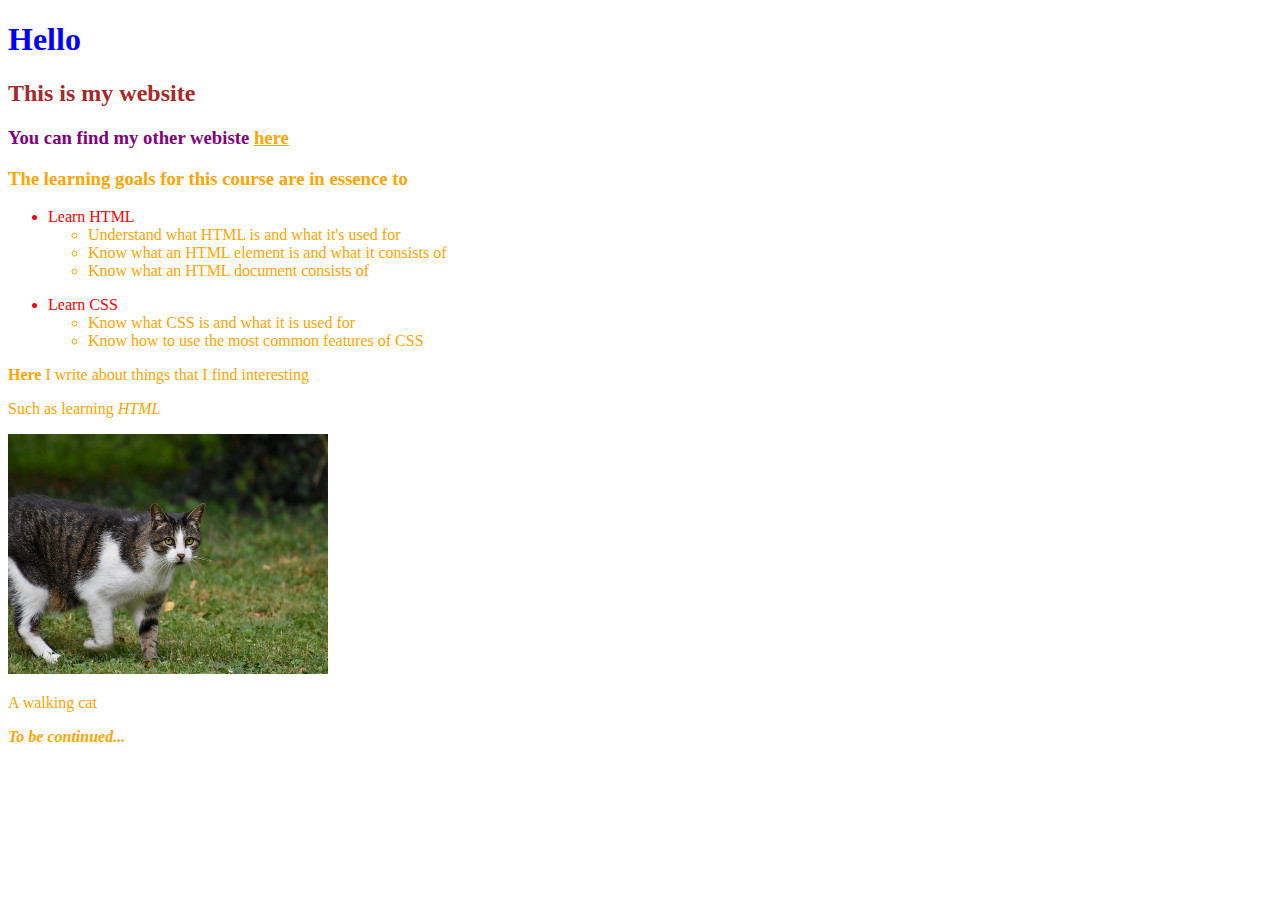
<file: index.html>
<!DOCTYPE html>
<html>

<head>
  <meta charset="utf-8">
  <title>Lapio website</title>
  <link rel="stylesheet" href="style.css">
</head>

<body>
  <!--Do the exercises here-->
  <h1>Hello</h1>
  <h2>This is my website</h2>
  <h3 id="purple">You can find my other webiste <a href="second.html">here</a></h3>
  <h3>The learning goals for this course are in essence to</h3>
  <ul>
    <li class="red">Learn HTML</li>
    <ul>
      <li>Understand what HTML is and what it's used for</li>
      <li>Know what an HTML element is and what it consists of</li>
      <li>Know what an HTML document consists of</li>
    </ul>
  </ul>
  <ul>
    <li class="red">Learn CSS</li>
    <ul>
      <li>Know what CSS is and what it is used for</li>
      <li>Know how to use the most common features of CSS</li>
    </ul>
  </ul>
  <p><strong>Here</strong> I write about things that I find interesting</p>
  <p>Such as learning <i>HTML</i></p>
  <img src="assets/meow.jpg" alt="Meow" height="240" width="320"/>
  <p>A walking cat</p>
  <i><strong>To be continued...</strong></i>
</body>

</html>
</file>
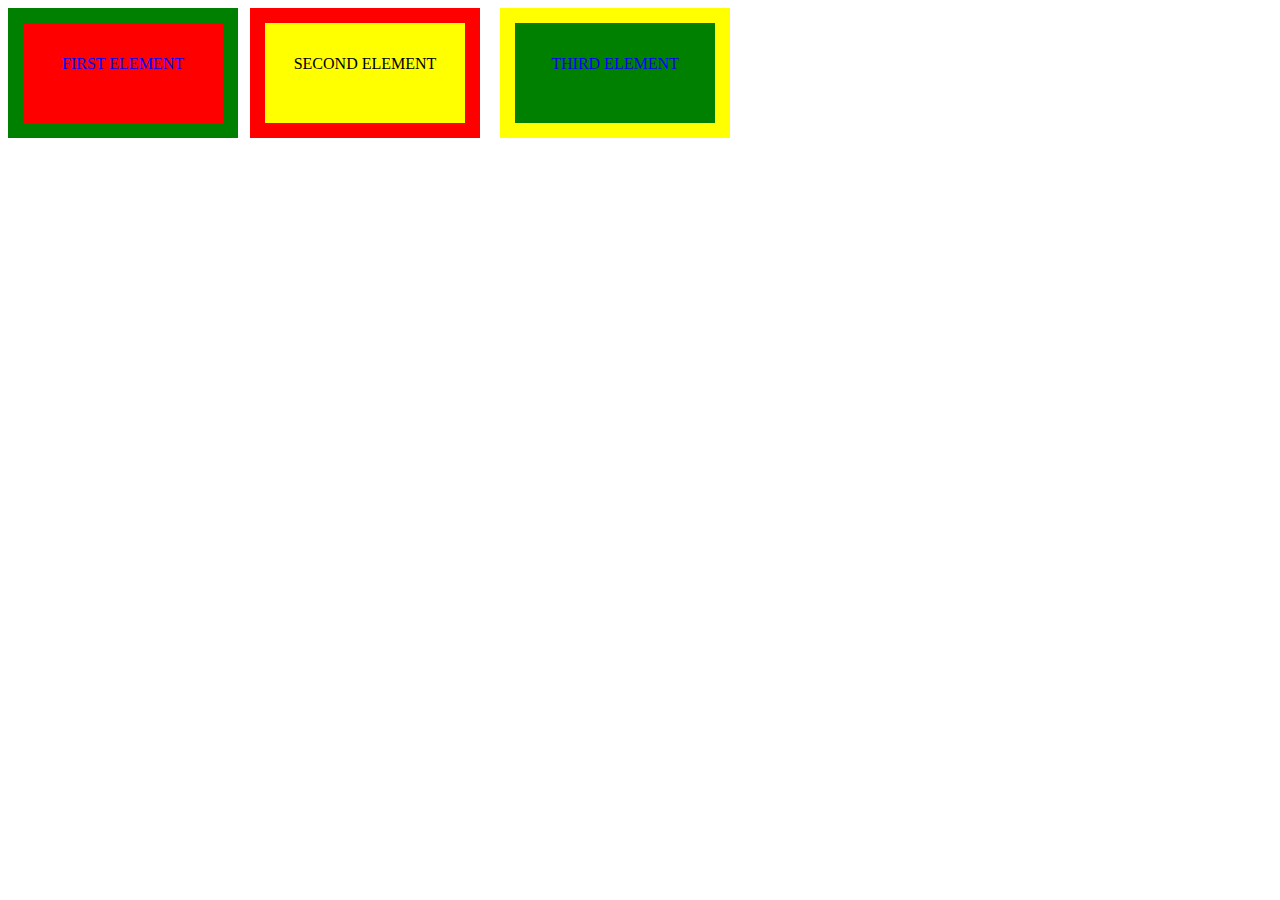
<file: positions.html>
<!DOCTYPE html>
<html>

<head>
  <meta charset="utf-8">
  <title>Positions</title>
  <link rel="stylesheet" href="postitions_style.css">

</head>

<body>
  <!--Do the exercises here-->
  <div class="first-box-container">
    <p>First element</p>
  </div>
  <div class="second-box-container">
    <p>Second element</p>
  </div>
  <div class="third-box-container">
    <p>Third element</p>
  </div>
</body>

</html>
</file>
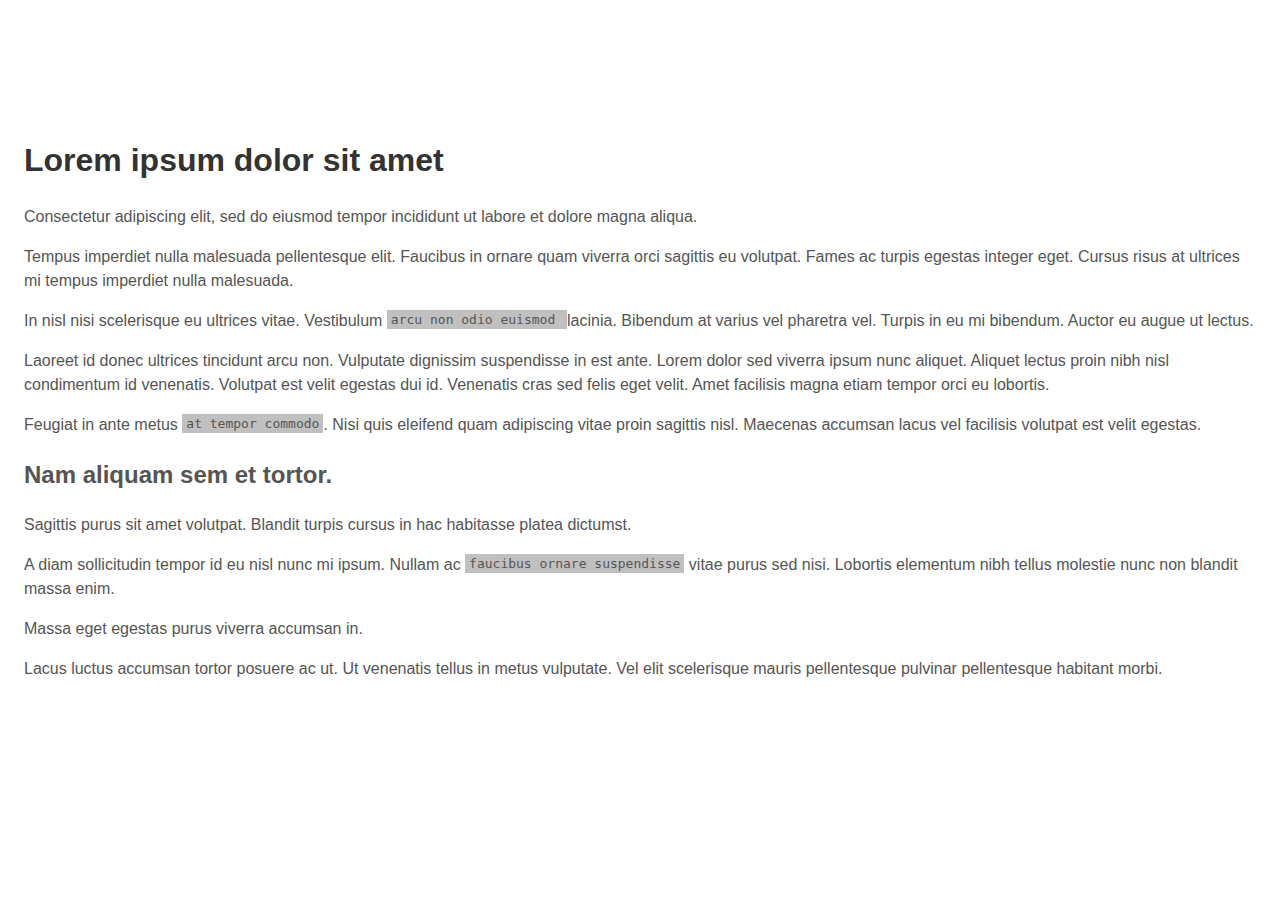
<file: readable_text.html>
<!DOCTYPE html>
<html>

<head>
  <meta charset="utf-8">
  <title>Lorem Ipsum</title>
  <link rel="stylesheet" href="text.css">

</head>

<body>
    <h1>Lorem ipsum dolor sit amet</h1>

    <p>Consectetur adipiscing elit, sed do eiusmod tempor incididunt ut labore et dolore magna aliqua.</p>
  
    <p>Tempus imperdiet nulla malesuada pellentesque elit. Faucibus in ornare quam viverra orci sagittis eu volutpat.
      Fames ac turpis egestas integer eget. Cursus risus at ultrices mi tempus imperdiet nulla malesuada.</p>
  
    <p>In nisl nisi scelerisque eu ultrices vitae. Vestibulum <code>arcu non odio euismod </code> lacinia. Bibendum at varius vel
      pharetra vel. Turpis in eu mi bibendum. Auctor eu augue ut lectus.</p>
  
    <p>Laoreet id donec ultrices tincidunt arcu non. Vulputate dignissim suspendisse in est ante. Lorem dolor sed viverra
      ipsum nunc aliquet. Aliquet lectus proin nibh nisl condimentum id venenatis. Volutpat est velit egestas dui id.
      Venenatis cras sed felis eget velit. Amet facilisis magna etiam tempor orci eu lobortis.</p>
  
    <p>Feugiat in ante metus <code>at tempor commodo</code>. Nisi quis eleifend quam adipiscing vitae proin sagittis nisl.
      Maecenas accumsan lacus vel facilisis volutpat est velit egestas.</p>
  
    <h2>Nam aliquam sem et tortor.</h2>
    <p>Sagittis purus sit amet volutpat. Blandit turpis cursus in hac habitasse platea dictumst.</p>
  
    <p>A diam sollicitudin tempor id eu nisl nunc mi ipsum. Nullam ac <code>faucibus ornare suspendisse</code> vitae purus sed
      nisi. Lobortis elementum nibh tellus molestie nunc non blandit massa enim.</p>
  
    <p>Massa eget egestas purus viverra accumsan in.</p>
  
    <p>Lacus luctus accumsan tortor posuere ac ut. Ut venenatis tellus in metus vulputate. Vel elit scelerisque mauris
      pellentesque pulvinar pellentesque habitant morbi.</p>
  </body>

</html>
</file>
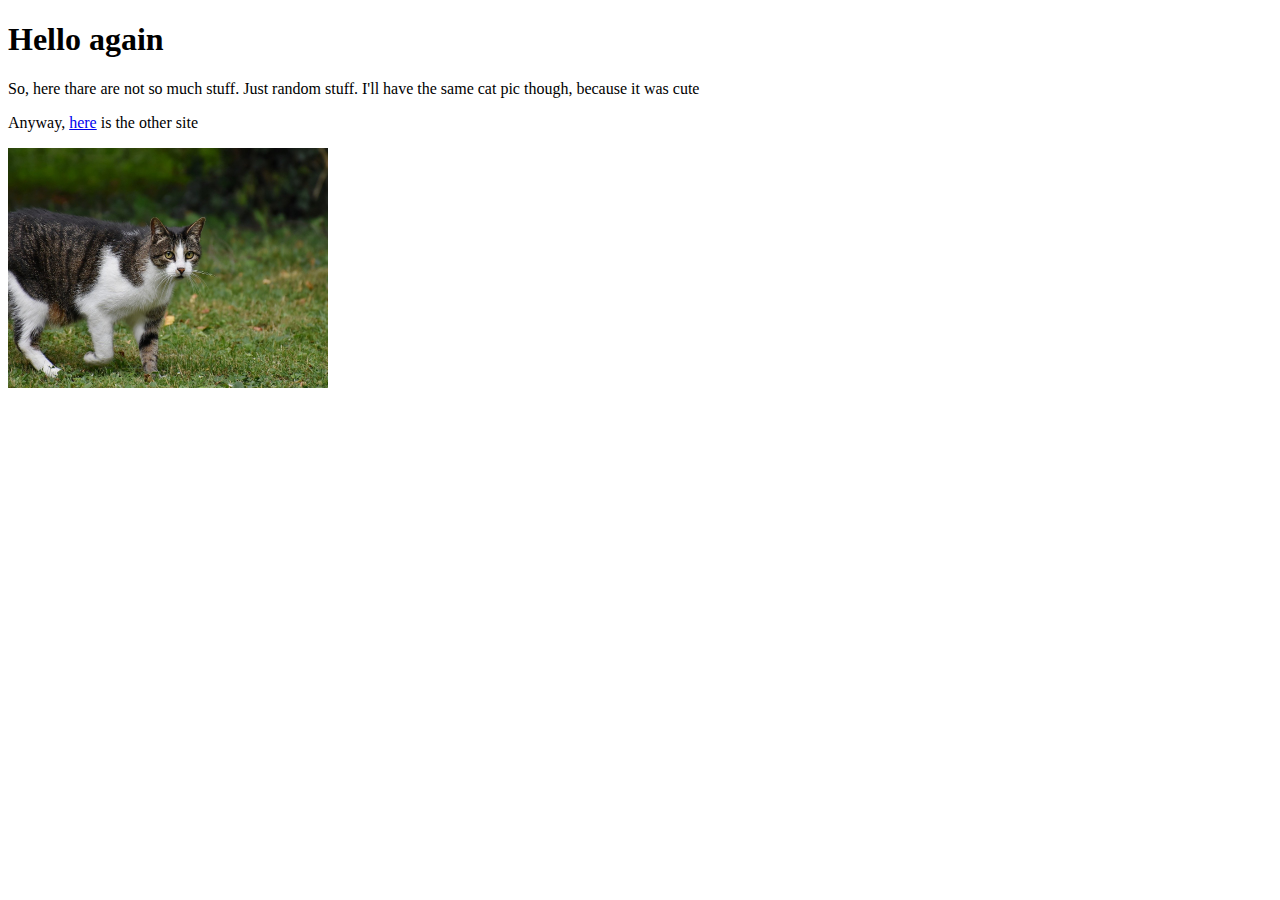
<file: second.html>
<!DOCTYPE html>
<html>

<head>
  <meta charset="utf-8">
  <title>Not so secret site</title>
</head>

<body>
  <!--Do the exercises here-->
  <h1>Hello again</h1>
  <p>So, here thare are not so much stuff. Just random stuff. I'll have the same cat pic though, because it was cute</p>
  <p>Anyway, <a href="index.html">here</a> is the other site</p>
  <img src="assets/meow.jpg" alt="Meow" height="240" width="320"/>
</body>

</html>
</file>
<file: style.css>
h1 {
    color: blue;
}
h2 {
    color: brown;
}

* {
    color: orange;
}

#purple {
    color: purple;
}

.red {
    color: red;
}
</file>
<file: postitions_style.css>
.first-box-container {
    width: 200px;
    height: 100px;
    background-color: red;

    text-align: center;
    text-transform: uppercase;
    line-height: 50px;
    color:blue;

    border-style: solid;
    border-color: green;
    border-width: 15px;
    position: absolute;
  }
  
  .second-box-container {
    width: 200px;
    height: 100px;
    background-color: yellow;
    left: 250px;
    position: absolute;

    text-align: center;
    text-transform: uppercase;
    line-height: 50px;

    border-style: solid;
    border-color: red;
    border-width: 15px;
    position: absolute;

  }
  
  .third-box-container {
    width: 200px;
    height: 100px;
    background-color: green;
    left: 500px;
    position: absolute;
    
    text-align: center;
    text-transform: uppercase;
    line-height: 50px;
    color:blue;

    border-style: solid;
    border-color: yellow;
    border-width: 15px;
    position: absolute;

  }
</file>
<file: text.css>
body {
    line-height: 1.5;
    color: #555;
    padding: 4em 1em;
    font-family: 'Helvetica', 'Arial', sans-serif;

  }
  
  h1 {
    margin-top: 1em;
    color: #333;
    padding-top: 1em;
  }

  code {
    padding: 2px 4px;
    vertical-align: text-bottom;
    background: #918f8f8f;
  }
</file>
